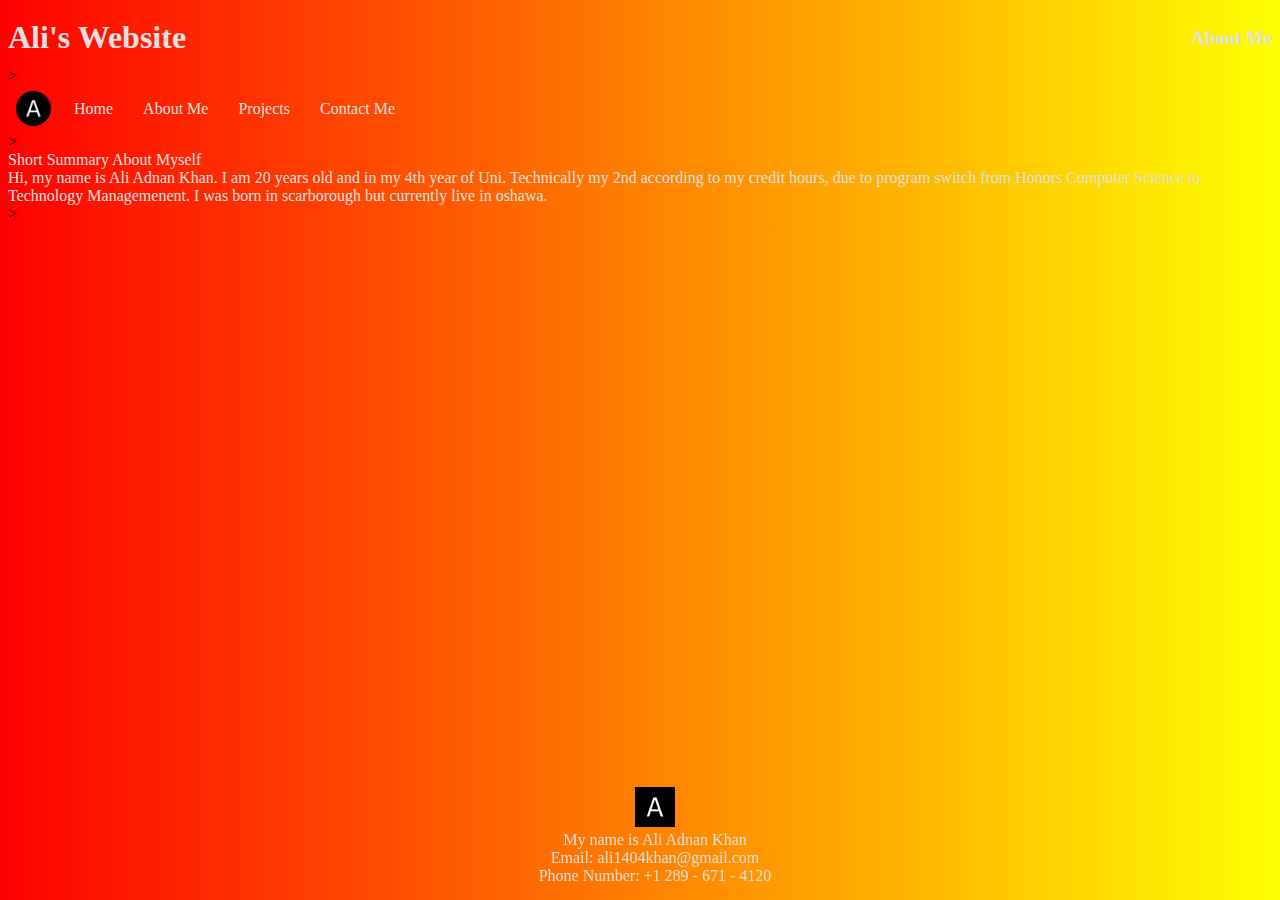
<file: aboutme.html>
<!DOCTYPE HTML>

<!-- everything stays inside of this "<HTML>" -->
<html>

<!-- not visable in a browser window -->
<head>
<meta charset="UTF-8">
<title>Assignment 1 - Web & Script Programming</title>

<!-- css file linking-->
<link rel="stylesheet" type="text/css" href="style.css">
</head>

<!-- visable in a broswer window -->
<body>
    <!-- main encloser-->
    <div id="wrapper">

    <!-- the top banner-->
    <div id="banner">
        <h1>Ali's Website</h1>
        <div id="pagetitle">
            <h3>About Me</h3>
        </div>
    </div>

    <!-- menu -->>
    <div id="menubar">
        <!-- menu image with accessibility in css-->
        <img src="menuimage.png" alt="menuimage" class="menuimage">
        <ul>
            <li> <a href="index.html">Home</a></li>
            <li> <a href="aboutme.html">About Me</a></li>
            <li> <a href="projects.html">Projects</a></li>
            <li> <a href="contactme.html">Contact Me</a></li>
        </ul>
    </div>

    <!-- section 1 for writing -->>
    <div id="textsection">
        <header>Short Summary About Myself</header>
        <article>
            Hi, my name is Ali Adnan Khan. I am 20 years old and in my 4th year of Uni.
            Technically my 2nd according to my credit hours, due to program switch from Honors Computer Science to
            Technology Managemenent. I was born in scarborough but currently live in oshawa.
        </article>
    </div>

    <!-- footer -->>
    <div id="footer">
        <img src="footerimage.png" alt="footerimage" class="footerimage">
        <footer> My name is Ali Adnan Khan </footer>
        <footer> Email: ali1404khan@gmail.com</footer>
        <footer> Phone Number: +1 289 - 671 - 4120</footer>
    </div>

    </div>
</body>

</html>
</file>
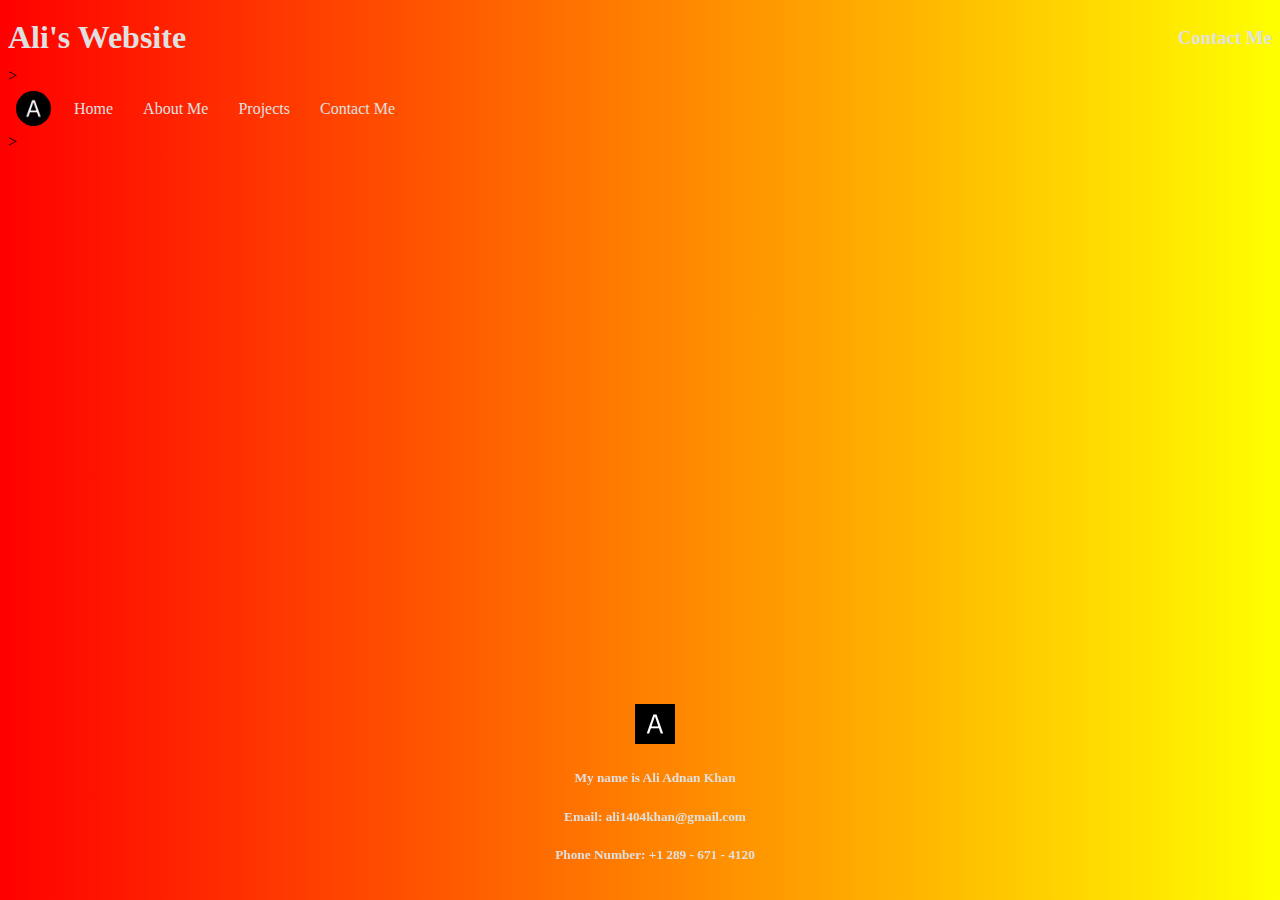
<file: contactme.html>
<!DOCTYPE HTML>

<!-- everything stays inside of this "<HTML>" -->
<html>

<!-- not visable in a browser window -->
<head>
<meta charset="UTF-8">
<title>Assignment 1 - Web & Script Programming</title>

<!-- css file linking-->
<link rel="stylesheet" type="text/css" href="style.css">
</head>

<!-- visable in a broswer window -->
<body>
    <!-- main encloser-->
    <div id="wrapper">

    <!-- the top banner-->
    <div id="banner">
        <h1>Ali's Website</h1>
        <div id="pagetitle">
            <h3>Contact Me</h3>
        </div>
    </div>

    <!-- menu -->>
    <div id="menubar">
        <!-- menu image with accessibility in css-->
        <img src="menuimage.png" alt="menuimage" class="menuimage">
        <ul>
            <li> <a href="index.html">Home</a></li>
            <li> <a href="aboutme.html">About Me</a></li>
            <li> <a href="projects.html">Projects</a></li>
            <li> <a href="contactme.html">Contact Me</a></li>
        </ul>
    </div>

    <!-- footer -->>
    <div id="footer">
        <img src="footerimage.png" alt="footerimage" class="footerimage">
        <h5> My name is Ali Adnan Khan </h5>
        <h5> Email: ali1404khan@gmail.com</h5>
        <h5> Phone Number: +1 289 - 671 - 4120</h5>
    </div>

    </div>
</body>

</html>
</file>
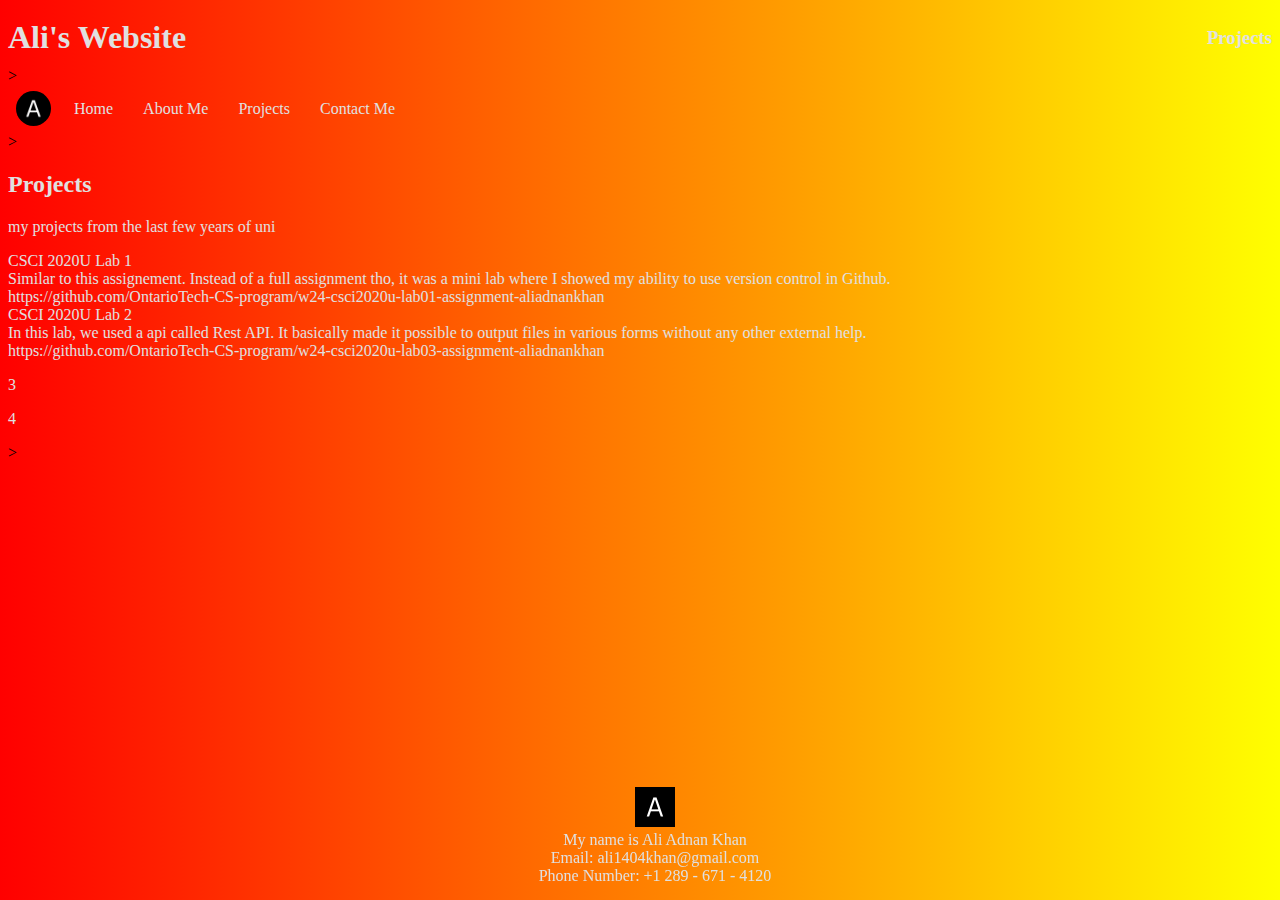
<file: projects.html>
<!DOCTYPE HTML>

<!-- everything stays inside of this "<HTML>" -->
<html>

<!-- not visable in a browser window -->
<head>
<meta charset="UTF-8">
<title>Assignment 1 - Web & Script Programming</title>

<!-- css file linking-->
<link rel="stylesheet" type="text/css" href="style.css">
</head>

<!-- visable in a broswer window -->
<body>
    <!-- main encloser-->
    <div id="wrapper">

    <!-- the top banner-->
    <div id="banner">
        <h1>Ali's Website</h1>
        <div id="pagetitle">
            <h3>Projects</h3>
        </div>
    </div>

    <!-- menu -->>
    <div id="menubar">
        <!-- menu image with accessibility in css-->
        <img src="menuimage.png" alt="menuimage" class="menuimage">
        <ul>
            <li> <a href="index.html">Home</a></li>
            <li> <a href="aboutme.html">About Me</a></li>
            <li> <a href="projects.html">Projects</a></li>
            <li> <a href="contactme.html">Contact Me</a></li>
        </ul>
    </div>

    <!--projects section-->>
    <div id="projects">
        <h2>Projects </h2>
        <p>my projects from the last few years of uni</p>
        <div class="box">
            <header>CSCI 2020U Lab 1</header>
            <article>
                Similar to this assignement. Instead of a full assignment tho, it was a mini lab where
                I showed my ability to use version control in Github.
            </article>
            <article>https://github.com/OntarioTech-CS-program/w24-csci2020u-lab01-assignment-aliadnankhan</article>
        </div>
        <div class="box">
            <header>CSCI 2020U Lab 2</header>
            <article>
                In this lab, we used a api called Rest API. 
                It basically made it possible to output files in various forms without any other external help.
            </article>
            <article>https://github.com/OntarioTech-CS-program/w24-csci2020u-lab03-assignment-aliadnankhan</article>
        </div>
        <div class="box"><p>3</p></div>
        <div class="box"><p>4</p></div>
    </div>


    <!-- footer -->>
    <div id="footer">
        <img src="footerimage.png" alt="footerimage" class="footerimage">
        <footer> My name is Ali Adnan Khan </footer>
        <footer> Email: ali1404khan@gmail.com</footer>
        <footer> Phone Number: +1 289 - 671 - 4120</footer>
    </div>

    </div>
</body>

</html>
</file>
<file: style.css>
.menuimage {
  width: 35px;
  height: 35px;
  border-radius: 100%;
  margin: 6px 8px;
  float: left;
}

ul {
  list-style-type: none;
  margin: 0;
  padding: 0;
  overflow: hidden;
}

ul li {
  float: left;
}

ul li a {
    display: block;
    color: #e0e0e0;
    text-align: center;
    text-decoration: none;
    padding: 15px;
}

body { 
    background: yellow; 
    background: -moz-linear-gradient(left, red 0%, yellow 100%); 
    background: -webkit-linear-gradient(left, red 0%, yellow 100%); 
    background: -o-linear-gradient(left, red 0%, yellow 100%); 
    background: linear-gradient(to right, red 0%,yellow 100%);
}

#banner {
    display: flex;
    justify-content: space-between;
    align-items: center;
    color: #e0e0e0;
}

#banner h1 {
    margin: 0;
}

#pagetitle {
    color: #e0e0e0;
}

#textsection {
    color: #e0e0e0;
}

#projects {
    color: #e0e0e0;

}

#form {
    color: #e0e0e0;
}

#footer {
    text-align: center;
    color: #e0e0e0;
    position: fixed;
    bottom: 0;
    left: 0;
    width: 100%;
    text-align: center;
    padding: 15px;
}

#copyright {
    text-align: left;
    color: #e0e0e0;
    position: fixed;
    bottom: 0;
    left: 0;
    width: 100%;
}
</file>
